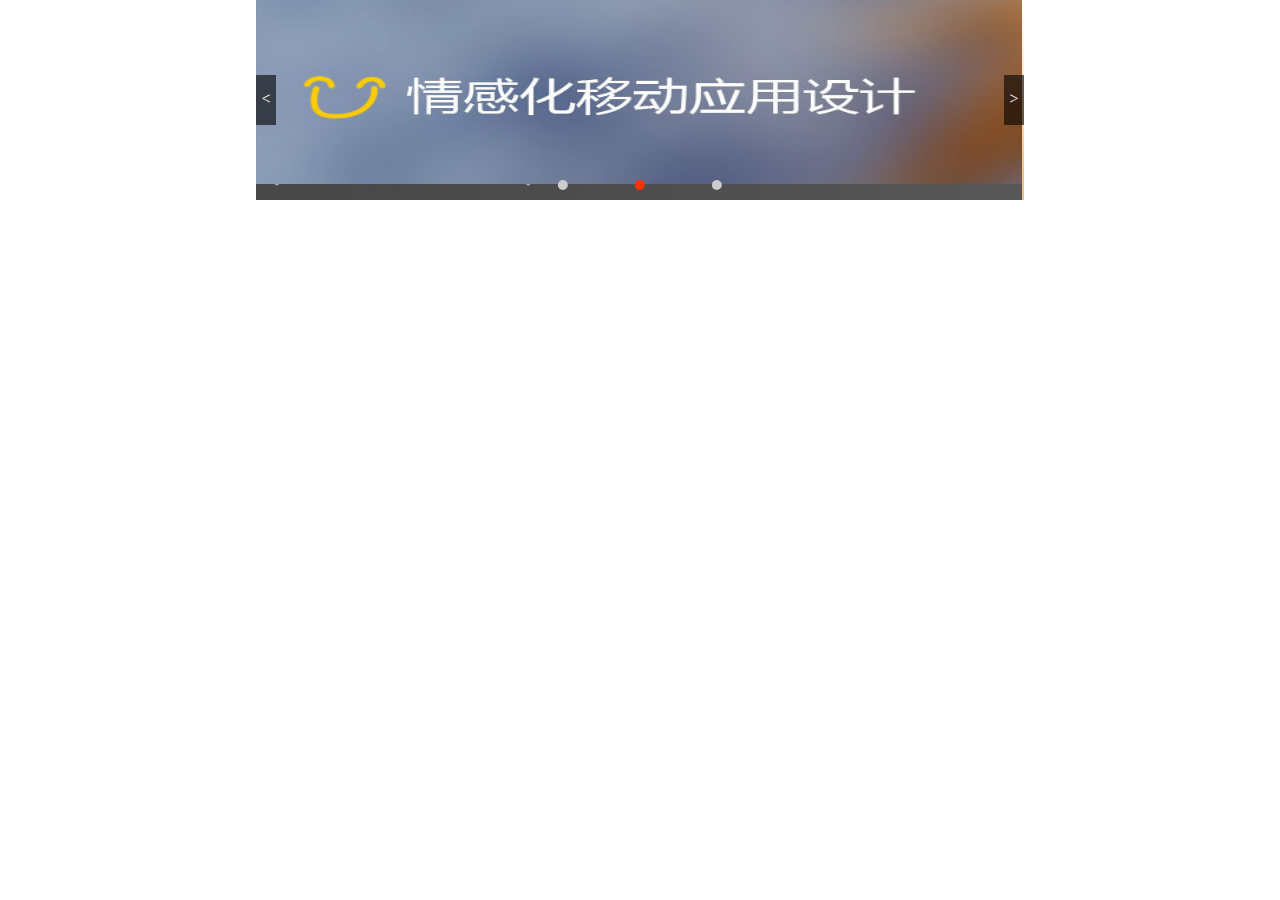
<file: banner/index.html>
<!DOCTYPE html>
<html lang="en">
<head>
    <meta charset="UTF-8">
    <meta name="viewport" content="width=device-width, initial-scale=1.0">
    <meta http-equiv="X-UA-Compatible" content="ie=edge">
    <link rel="stylesheet" href="../reset.css">
    <link rel="stylesheet" href="./css/style.css">
    <title>Banner图</title>
</head>
<body>
    <div id="slideBanner">
        <ul class="banner">
            <li><a href=""><img src="./img/1.jpg" alt=""></a></li>
            <li class="on"><a href=""><img src="./img/2.jpg" alt=""></a></li>
            <li><a href=""><img src="./img/3.jpg" alt=""></a></li>
        </ul>
    </div>
    <script src="./js/slide.js"></script>
    <script>
        console.log(Swipper)
        Swipper('.banner',{
            autoplay: true,
            times: 1000,     
            pageation: true,     //使用圆点
            prevBtn: true,       //使用向左按钮
            nextBtn: true,       // 使用向右按钮
            eventType: 'click',  //设置圆点的事件
            toggleTime: '0.5s'   //设置运动时间
        })
    </script>
</body>
</html>
</file>
<file: banner/css/style.css>
a:active {
  -webkit-tap-highlight-color: rgba(0, 0, 0, 0); }

#slideBanner {
  width: 60%;
  margin: 0 auto;
  position: relative;
  overflow: hidden;
  height: 200px; }
  #slideBanner ul.banner {
    width: 300%;
    display: flex;
    flex-wrap: wrap;
    position: absolute;
    left: -100%; }
    #slideBanner ul.banner li {
      width: 33.3%; }
      #slideBanner ul.banner li img {
        width: 100%;
        height: 200px; }
  #slideBanner ul.pageSelect {
    width: 30%;
    position: absolute;
    left: 50%;
    bottom: 10px;
    transform: translate(-50%);
    height: 10px;
    display: flex;
    justify-content: space-around; }
    #slideBanner ul.pageSelect li {
      width: 10px;
      height: 10px;
      -webkit-border-radius: 50%;
      -moz-border-radius: 50%;
      -ms-border-radius: 50%;
      -o-border-radius: 50%;
      border-radius: 50%;
      background: #ccc; }
      #slideBanner ul.pageSelect li.on {
        background: #f30; }
  #slideBanner .handle {
    width: 20px;
    height: 50px;
    background: rgba(0, 0, 0, 0.6);
    position: absolute;
    top: 50%;
    transform: translate(0, -50%);
    text-align: center;
    padding-top: 15px;
    cursor: pointer;
    color: #fff; }
    #slideBanner .handle.prev {
      left: 0; }
    #slideBanner .handle.next {
      right: 0; }

/*# sourceMappingURL=style.css.map */
</file>
